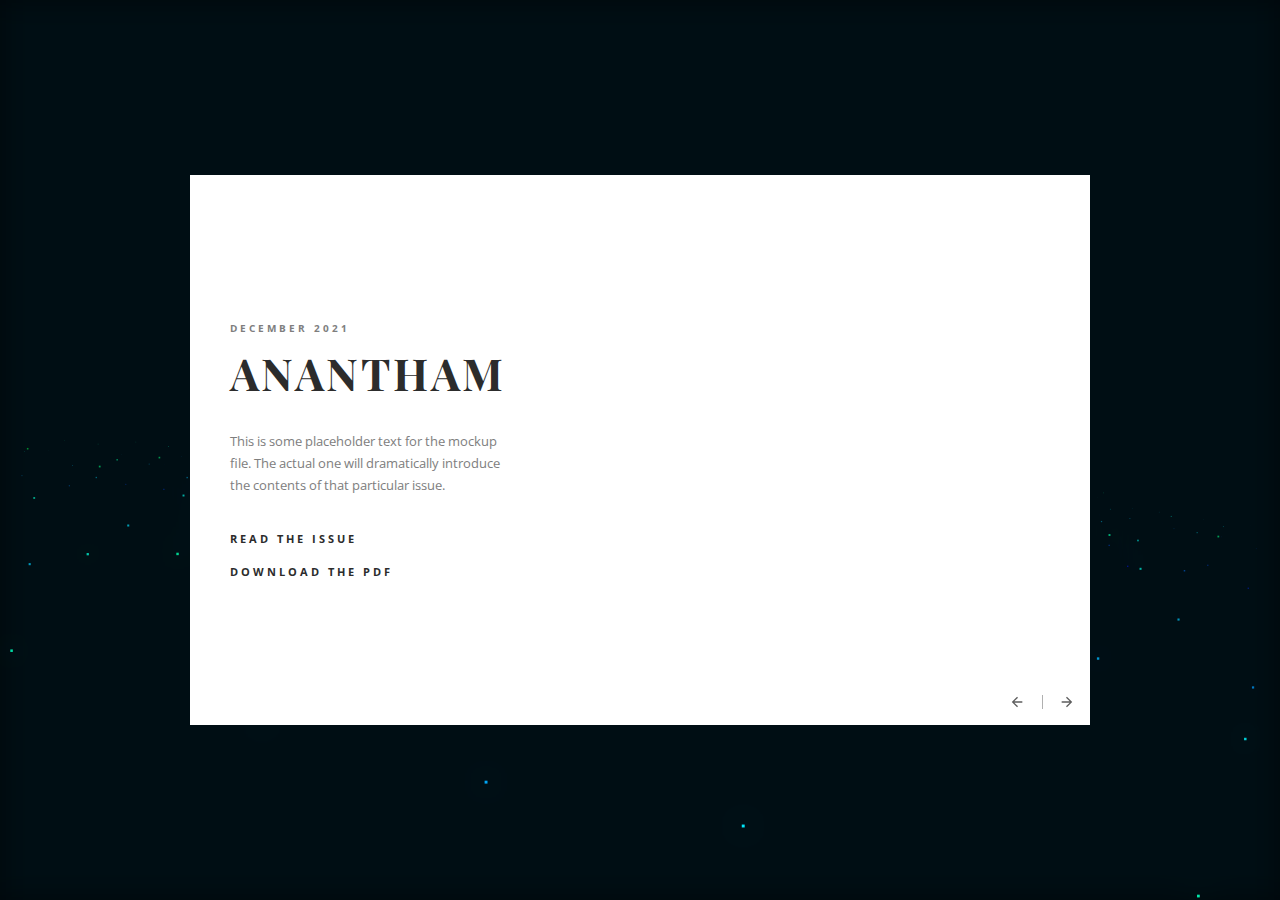
<file: index.html>
<html>
<head>
    <title>Anantham</title>
    <meta name="viewport" content="width=device-width, initial-scale=1">
    <link rel="stylesheet" href="./assets/css/style.css">
    <script src="https://ajax.googleapis.com/ajax/libs/jquery/3.5.1/jquery.min.js"></script>


    <link rel="apple-touch-icon" sizes="180x180" href="apple-touch-icon.png">
    <link rel="icon" type="image/png" sizes="32x32" href="favicon-32x32.png">
    <link rel="icon" type="image/png" sizes="16x16" href="favicon-16x16.png">
    <link rel="manifest" href="site.webmanifest">
  </head>
  
  <body>
   
    
  <div class="carousel">
    <div class="carousel__nav">
     <span id="moveLeft" class="carousel__arrow">
          <svg class="carousel__icon" width="24" height="24" viewBox="0 0 24 24">
      <path d="M20,11V13H8L13.5,18.5L12.08,19.92L4.16,12L12.08,4.08L13.5,5.5L8,11H20Z"></path>
  </svg>
      </span>
      <span id="moveRight" class="carousel__arrow" >
        <svg class="carousel__icon"  width="24" height="24" viewBox="0 0 24 24">
    <path d="M4,11V13H16L10.5,18.5L11.92,19.92L19.84,12L11.92,4.08L10.5,5.5L16,11H4Z"></path>
  </svg>    
      </span>
    </div>
    <div class="carousel-item carousel-item--1">
      <div class="carousel-item__image"></div>
      <div class="carousel-item__info">
        <div class="carousel-item__container">
        <h2 class="carousel-item__subtitle">December 2021 </h2>
        <h1 class="carousel-item__title">ANANTHAM</h1>
        <p class="carousel-item__description">This is some placeholder text for the mockup file. The actual one will dramatically introduce the contents of that particular issue.</p>
        <a href="./Issues/mockup/index.html" target="_tab" class="carousel-item__btn">Read the issue</a>
        <br><br>
        <a href="./Issues/mockup/Anantham-mockup.pdf" target="_tab" class="carousel-item__btn">Download the PDF</a>
          </div>
      </div>
    </div>

    <div class="carousel-item carousel-item--2">
        <div class="carousel-item__image"></div>
        <div class="carousel-item__info">
          <div class="carousel-item__container">
          <h2 class="carousel-item__subtitle">November 2021 </h2>
          <h1 class="carousel-item__title">ANANTHAM</h1>
          <p class="carousel-item__description">This is some placeholder text for the mockup file. The actual one will dramatically introduce the contents of that particular issue.</p>
          <a href="./Issues/mockup/Anantham-mockup.pdf" target="_tab" class="carousel-item__btn">Read the issue</a>
            </div>
        </div>
      </div>

      <div class="carousel-item carousel-item--3">
        <div class="carousel-item__image"></div>
        <div class="carousel-item__info">
          <div class="carousel-item__container">
          <h2 class="carousel-item__subtitle">October 2021 </h2>
          <h1 class="carousel-item__title">ANANTHAM</h1>
          <p class="carousel-item__description">This is some placeholder text for the mockup file. The actual one will dramatically introduce the contents of that particular issue.</p>
          <a href="./Issues/mockup/Anantham-mockup.pdf" target="_tab" class="carousel-item__btn">Read the issue</a>
            </div>
        </div>
      </div>
    
    
  </div>
  <script src="./assets/js/script.js"></script>
  <script class = "canvas" src="./assets/js/home.js"></script>

  </body>

  </html>
</file>
<file: assets/css/style.css>
@import url('https://fonts.googleapis.com/css?family=Playfair+Display:400,400i,700,700i,900,900i');

@import url('https://fonts.googleapis.com/css?family=Open+Sans:300,300i,400,400i,600,600i,700,700i,800,800i');


* {
  box-sizing: border-box;
}

html, body {
    margin: 0;
    padding: 0;
    width: 100%;
    height: 100%;
    display: flex;
    display: -webkit-flex;
    justify-content: center;
  -webkit-justify-content: center;
    align-items: center;
  -webkit-align-items: center;
}

canvas {
  position: absolute;
  top: 0;
  left: 0;
  width: 100%;
  height: 100%;
  z-index: -1;
}


body {
    background-color: #eaeaea;
}

.carousel {
    width: 100%;
    height: 100%;
    display: flex;
    max-width: 900px;
    max-height: 550px;   
    overflow: hidden;
  position: relative;
}

.carousel-item {
  visibility:visible;
    display: flex;
    width: 100%;
    height: 100%;
    align-items: center;
    justify-content: flex-end;
      -webkit-align-items: center;
    -webkit-justify-content: flex-end;
    position: relative;
    background-color: #fff;
    flex-shrink: 0;
   -webkit-flex-shrink: 0;
    position: absolute;
    z-index: 0;
  transition: 0.6s all linear;
}

.carousel-item__info {
  height: 100%;
  display: flex;
  justify-content: center;
  flex-direction: column;
  
    display: -webkit-flex;
  -webkit-justify-content: center;
  -webkit-flex-direction: column;
  
  order: 1;
  left: 0;
  margin: auto;
  padding: 0 40px;
  width: 40%;

}

.carousel-item__image {
    width: 60%;
    height: 100%;
    order: 2;
    align-self: flex-end;
    flex-basis: 60%;
  
      -webkit-order: 2;
    -webkit-align-self: flex-end;
    -webkit-flex-basis: 60%;
  
    background-position: center;
    background-repeat: no-repeat;
    background-size: cover;
   position:relative;
  transform: translateX(100%);
  transition: 0.6s all ease-in-out;
}

.carousel-item__subtitle {
    font-family: 'Open Sans', sans-serif;
    letter-spacing: 3px;
    font-size: 10px;
    text-transform: uppercase;
    margin: 0;
    color: #7E7E7E;    
    font-weight: 700;
    transform: translateY(25%);
    opacity: 0;
    visibility: hidden;
    transition: 0.4s all ease-in-out;
}

.carousel-item__title {
    margin: 15px 0 0 0;
    font-family: 'Playfair Display', serif;
    font-size: 44px;
    line-height: 45px;
    letter-spacing: 3px;
    font-weight: 700;
    color: #2C2C2C;
    transform: translateY(25%);
    opacity: 0;
    visibility: hidden;
    transition: 0.6s all ease-in-out;
}

.carousel-item__description {
    transform: translateY(25%);
    opacity: 0;
    visibility: hidden;
    transition: 0.6s all ease-in-out;
    margin-top: 35px;
    font-family: 'Open Sans', sans-serif;
    font-size: 13px;
    color: #7e7e7e;
    line-height: 22px;
    margin-bottom: 35px;
}

.carousel-item--1 .carousel-item__image{
  background-image: url('https://images.unsplash.com/photo-1530598343134-ee226a2e90e4?ixid=MnwxMjA3fDB8MHxwaG90by1wYWdlfHx8fGVufDB8fHx8&ixlib=rb-1.2.1&auto=format&fit=crop&w=1974&q=80');
}

.carousel-item--2 .carousel-item__image{
  background-image: url('https://images.unsplash.com/photo-1558908746-e040eae242b0?ixid=MnwxMjA3fDB8MHxwaG90by1wYWdlfHx8fGVufDB8fHx8&ixlib=rb-1.2.1&auto=format&fit=crop&w=435&q=80');
}

.carousel-item--3 .carousel-item__image{
  background-image: url('https://images.unsplash.com/photo-1534939452-77f9f61d782e?ixid=MnwxMjA3fDB8MHxwaG90by1wYWdlfHx8fGVufDB8fHx8&ixlib=rb-1.2.1&auto=format&fit=crop&w=464&q=80');
}





.carousel-item__container{

}

.carousel-item__btn {
    width: 35%;
    color: #2C2C2C;
    font-family: 'Open Sans', sans-serif;
    letter-spacing: 3px;
    font-size: 11px;
    text-transform: uppercase;
    margin: 0;
    width: 35%;
    font-weight: 700;
  text-decoration: none;
      transform: translateY(25%);
    opacity: 0;
    visibility: hidden;
    transition: 0.6s all ease-in-out;
}

.carousel__nav {
    position: absolute;
    right: 0;
    z-index: 2;
    background-color: #fff;
  bottom: 0;
}

.carousel__icon {
    display: inline-block;
    vertical-align: middle;
    width: 16px;
  fill: #5d5d5d;
}

.carousel__arrow {
    cursor: pointer;
    display: inline-block;
    padding: 11px 15px;
    position: relative;
}

.carousel__arrow:nth-child(1):after {
    content:'';
    right: -3px;
    position: absolute;
    width: 1px;
    background-color: #b0b0b0;
    height: 14px;
    top: 50%;
    margin-top: -7px;
}

.active{
   z-index: 1;
  display: flex;
  visibility:visible;
}

.active .carousel-item__subtitle, .active .carousel-item__title, .active .carousel-item__description,.active .carousel-item__btn{
    transform: translateY(0);
    opacity: 1;
  transition: 0.6s all ease-in-out;
    visibility: visible;
}



.active .carousel-item__image{ 
transition: 0.6s all ease-in-out;
transform: translateX(0);
}
</file>
